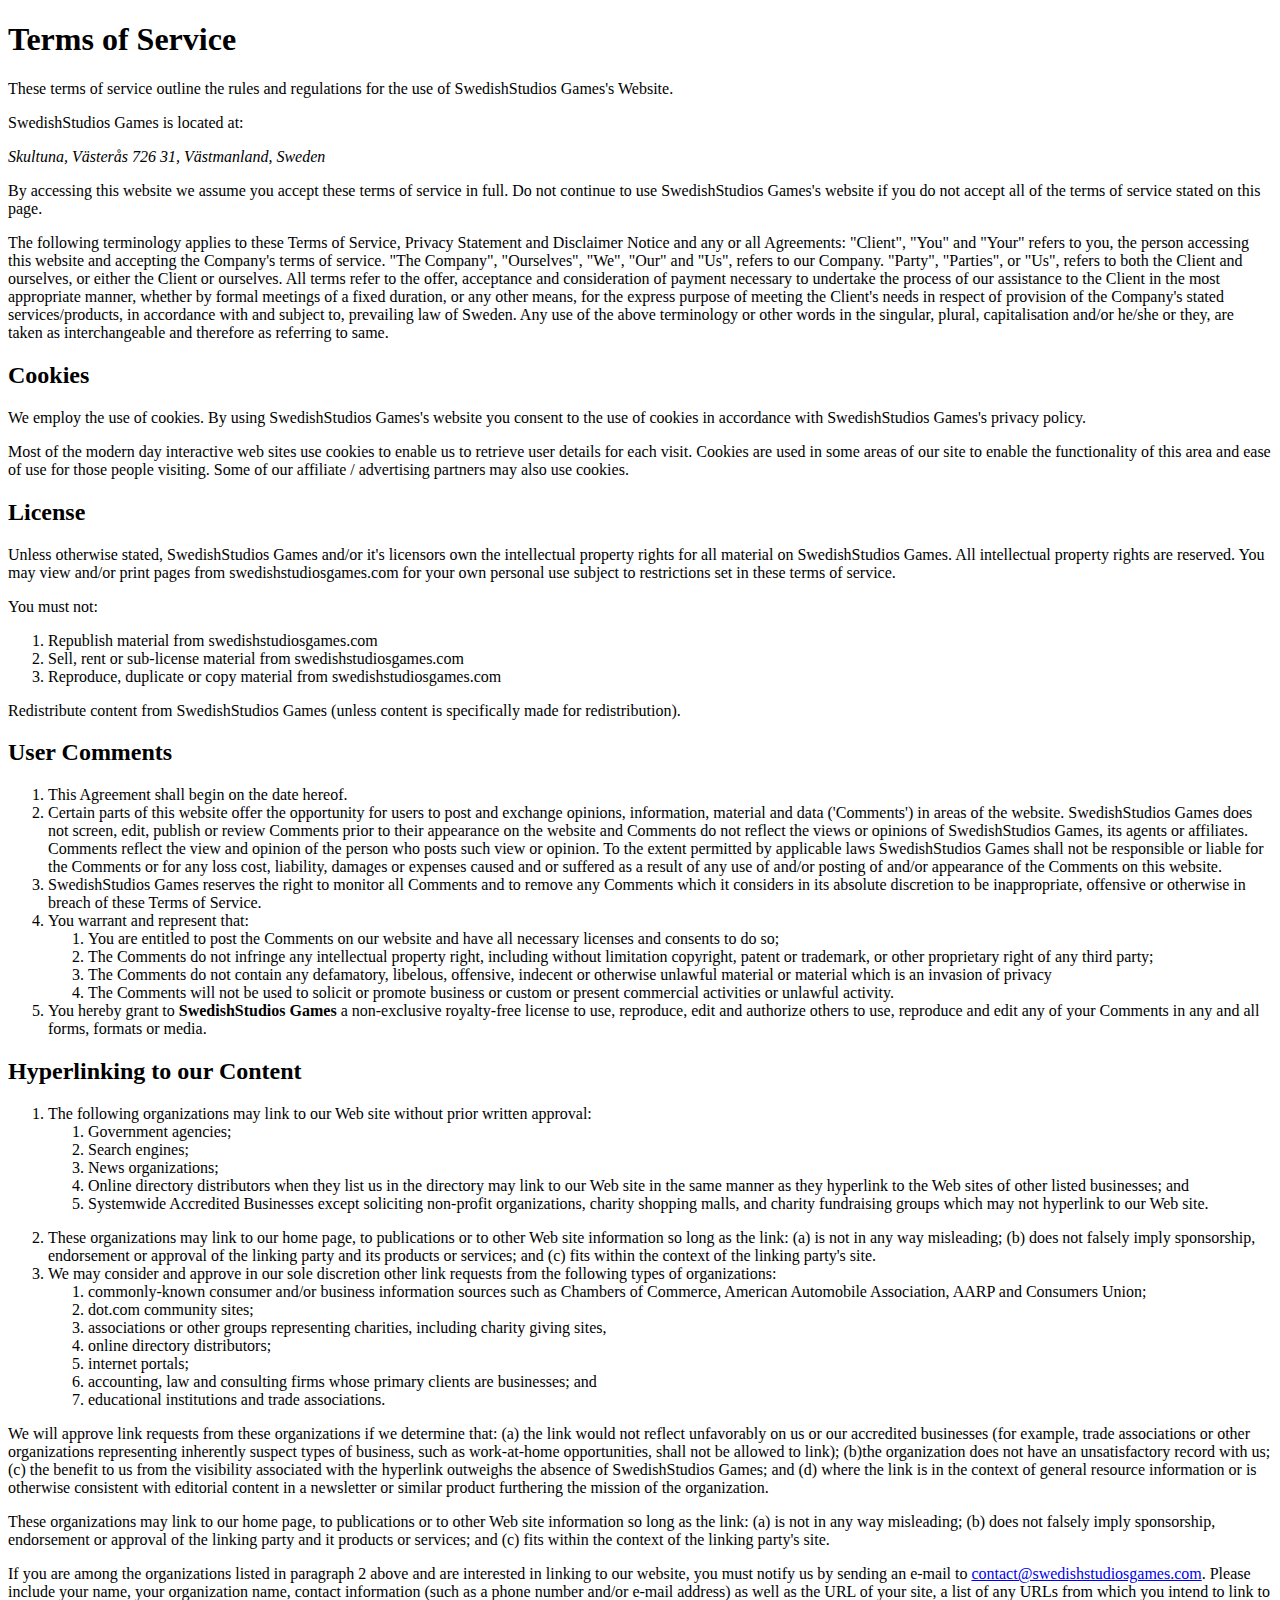
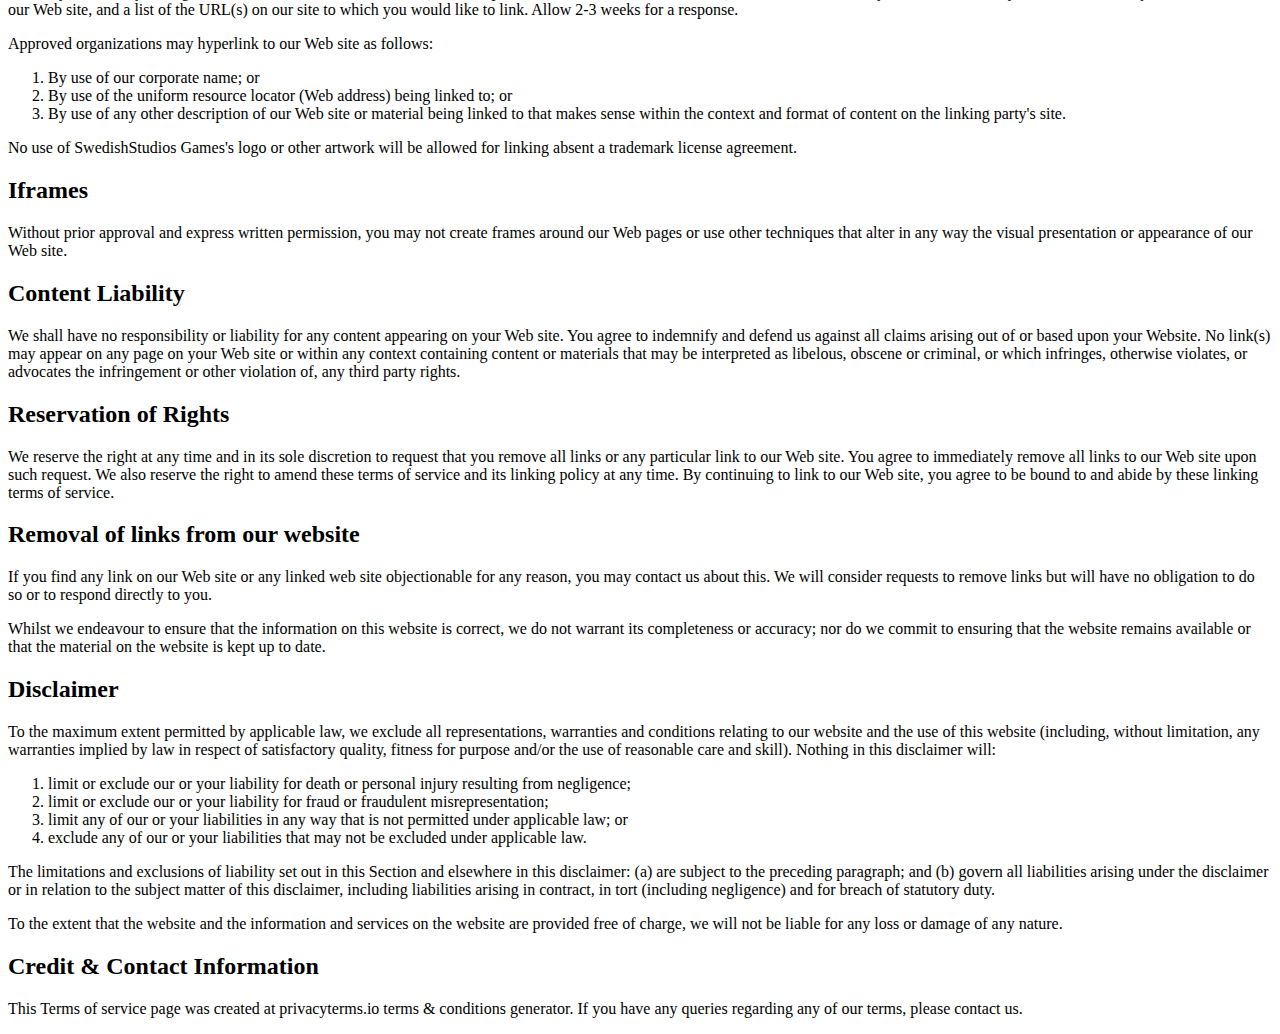
<file: tos.html>
<!doctype html>
<html lang="en-us">
  <head>
    <meta name="description"content="We're a video-game publisher.">
    <meta name="keywords"content="swedishstudios,games,gaming,swedish,sweden,studios,studio,download,dlc,forum,guide,support,minecraft,texture,resource,pack,windows,linux,ubuntu,lubuntu,arch,emulator,virtual,merchine,vm,ps4,playstation,driver,firmware,os,server,fedora,free,vmware,virualbox,gtav,mod,mods,">
    <link rel="stylesheet"type="text/css"href="https://root/lib/privacy.css">
    <link rel="icon"type="image/png"href="root/lib/assets/gfx/img/ico/favico/emblem/ssg-favico.png">
    <title>SwedishStudios&nbsp;Games&nbsp;-&nbsp;Terms&nbsp;of&nbsp;Service</title>
  </head>
  <body>
    <div id="ppap">
    <h1>Terms of Service</h1>
    <p>These terms of service outline the rules and regulations for the use of SwedishStudios Games's Website.</p>
    <p>SwedishStudios Games is located at:</p>
    <address>
    Skultuna, Västerås 726 31, Västmanland, Sweden
     </address>
    <p>By accessing this website we assume you accept these terms of service in full. Do not continue to use 
    SwedishStudios Games's website if you do not accept all of the terms of service stated on this page.</p>
    <p>The following terminology applies to these Terms of Service, Privacy Statement and Disclaimer Notice and 
    any or all Agreements: "Client", "You" and "Your" refers to you, the person accessing this website
    and accepting the Company's terms of service. "The Company", "Ourselves", "We", "Our" and "Us", refers
    to our Company. "Party", "Parties", or "Us", refers to both the Client and ourselves, or either the Client
    or ourselves. All terms refer to the offer, acceptance and consideration of payment necessary to undertake
    the process of our assistance to the Client in the most appropriate manner, whether by formal meetings
    of a fixed duration, or any other means, for the express purpose of meeting the Client's needs in respect
    of provision of the Company's stated services/products, in accordance with and subject to, prevailing law
    of Sweden. Any use of the above terminology or other words in the singular, plural,
    capitalisation and/or he/she or they, are taken as interchangeable and therefore as referring to same.</p>
    <h2>Cookies</h2>
    <p>We employ the use of cookies. By using SwedishStudios Games's website you consent to the use of cookies
    in accordance with SwedishStudios Games's privacy policy.</p>
    <p>Most of the modern day interactive web sites
    use cookies to enable us to retrieve user details for each visit. Cookies are used in some areas of our site
    to enable the functionality of this area and ease of use for those people visiting. Some of our
    affiliate / advertising partners may also use cookies.</p>
    <h2>License</h2>
    <p>Unless otherwise stated, SwedishStudios Games and/or it's licensors own the intellectual property rights for
    all material on SwedishStudios Games. All intellectual property rights are reserved. You may view and/or print
    pages from swedishstudiosgames.com for your own personal use subject to restrictions set in these terms of service.</p>
    <p>You must not:</p>
    <ol>
      <li>Republish material from swedishstudiosgames.com</li>
      <li>Sell, rent or sub-license material from swedishstudiosgames.com</li>
      <li>Reproduce, duplicate or copy material from swedishstudiosgames.com</li>
     </ol>
    <p>Redistribute content from SwedishStudios Games (unless content is specifically made for redistribution).</p>
    <h2>User Comments</h2>
    <ol>
      <li>This Agreement shall begin on the date hereof.</li>
      <li>Certain parts of this website offer the opportunity for users to post and exchange opinions, information,
      material and data ('Comments') in areas of the website. SwedishStudios Games does not screen, edit, publish
      or review Comments prior to their appearance on the website and Comments do not reflect the views or
      opinions of SwedishStudios Games, its agents or affiliates. Comments reflect the view and opinion of the
      person who posts such view or opinion. To the extent permitted by applicable laws SwedishStudios Games shall
      not be responsible or liable for the Comments or for any loss cost, liability, damages or expenses caused
      and or suffered as a result of any use of and/or posting of and/or appearance of the Comments on this
      website.</li>
      <li>SwedishStudios Games reserves the right to monitor all Comments and to remove any Comments which it considers
      in its absolute discretion to be inappropriate, offensive or otherwise in breach of these Terms of Service.</li>
      <li>You warrant and represent that:
        <ol>
          <li>You are entitled to post the Comments on our website and have all necessary licenses and consents to
                do so;</li>
          <li>The Comments do not infringe any intellectual property right, including without limitation copyright,
                patent or trademark, or other proprietary right of any third party;</li>
          <li>The Comments do not contain any defamatory, libelous, offensive, indecent or otherwise unlawful material
                or material which is an invasion of privacy</li>
          <li>The Comments will not be used to solicit or promote business or custom or present commercial activities
                or unlawful activity.</li>
       </ol>
     </li>
    <li>You hereby grant to <strong>SwedishStudios Games</strong> a non-exclusive royalty-free license to use, reproduce,
        edit and authorize others to use, reproduce and edit any of your Comments in any and all forms, formats
        or media.</li>
      </ol>
      <h2>Hyperlinking to our Content</h2>
      <ol>
     <li>The following organizations may link to our Web site without prior written approval:
       <ol>
         <li>Government agencies;</li>
         <li>Search engines;</li>
         <li>News organizations;</li>
         <li>Online directory distributors when they list us in the directory may link to our Web site in the same
         manner as they hyperlink to the Web sites of other listed businesses; and</li>
         <li>Systemwide Accredited Businesses except soliciting non-profit organizations, charity shopping malls,
         and charity fundraising groups which may not hyperlink to our Web site.</li>
        </ol>
      </li>
    </ol>
   <ol start="2">
     <li>These organizations may link to our home page, to publications or to other Web site information so long
        as the link: (a) is not in any way misleading; (b) does not falsely imply sponsorship, endorsement or
        approval of the linking party and its products or services; and (c) fits within the context of the linking
        party's site.
       </li>
      <li>We may consider and approve in our sole discretion other link requests from the following types of organizations:
        <ol>
          <li>commonly-known consumer and/or business information sources such as Chambers of Commerce, American
          Automobile Association, AARP and Consumers Union;</li>
          <li>dot.com community sites;</li>
          <li>associations or other groups representing charities, including charity giving sites,</li>
          <li>online directory distributors;</li>
          <li>internet portals;</li>
          <li>accounting, law and consulting firms whose primary clients are businesses; and</li>
          <li>educational institutions and trade associations.</li>
         </ol>
       </li>
     </ol>
    <p>We will approve link requests from these organizations if we determine that: (a) the link would not reflect
    unfavorably on us or our accredited businesses (for example, trade associations or other organizations
    representing inherently suspect types of business, such as work-at-home opportunities, shall not be allowed
    to link); (b)the organization does not have an unsatisfactory record with us; (c) the benefit to us from
    the visibility associated with the hyperlink outweighs the absence of SwedishStudios Games; and (d) where the
    link is in the context of general resource information or is otherwise consistent with editorial content
    in a newsletter or similar product furthering the mission of the organization.</p>
    <p>These organizations may link to our home page, to publications or to other Web site information so long as
    the link: (a) is not in any way misleading; (b) does not falsely imply sponsorship, endorsement or approval
    of the linking party and it products or services; and (c) fits within the context of the linking party's
    site.</p>
    <p>If you are among the organizations listed in paragraph 2 above and are interested in linking to our website,
    you must notify us by sending an e-mail to <a href="mailto:contact@swedishstudiosgames.com" title="send an email to contact@swedishstudiosgames.com">contact@swedishstudiosgames.com</a>.
    Please include your name, your organization name, contact information (such as a phone number and/or e-mail
    address) as well as the URL of your site, a list of any URLs from which you intend to link to our Web site,
    and a list of the URL(s) on our site to which you would like to link. Allow 2-3 weeks for a response.</p>
    <p>Approved organizations may hyperlink to our Web site as follows:</p>
     <ol>
       <li>By use of our corporate name; or</li>
       <li>By use of the uniform resource locator (Web address) being linked to; or</li>
       <li>By use of any other description of our Web site or material being linked to that makes sense within the
       context and format of content on the linking party's site.</li>
      </ol>
     <p>No use of SwedishStudios Games's logo or other artwork will be allowed for linking absent a trademark license
     agreement.</p>
     <h2>Iframes</h2>
     <p>Without prior approval and express written permission, you may not create frames around our Web pages or
     use other techniques that alter in any way the visual presentation or appearance of our Web site.</p>
     <h2>Content Liability</h2>
     <p>We shall have no responsibility or liability for any content appearing on your Web site. You agree to indemnify
     and defend us against all claims arising out of or based upon your Website. No link(s) may appear on any
     page on your Web site or within any context containing content or materials that may be interpreted as
     libelous, obscene or criminal, or which infringes, otherwise violates, or advocates the infringement or
     other violation of, any third party rights.</p>
     <h2>Reservation of Rights</h2>
     <p>We reserve the right at any time and in its sole discretion to request that you remove all links or any particular
     link to our Web site. You agree to immediately remove all links to our Web site upon such request. We also
     reserve the right to amend these terms of service and its linking policy at any time. By continuing
     to link to our Web site, you agree to be bound to and abide by these linking terms of service.</p>
     <h2>Removal of links from our website</h2>
     <p>If you find any link on our Web site or any linked web site objectionable for any reason, you may contact
     us about this. We will consider requests to remove links but will have no obligation to do so or to respond
     directly to you.</p>
     <p>Whilst we endeavour to ensure that the information on this website is correct, we do not warrant its completeness
     or accuracy; nor do we commit to ensuring that the website remains available or that the material on the
     website is kept up to date.</p>
     <h2>Disclaimer</h2>
     <p>To the maximum extent permitted by applicable law, we exclude all representations, warranties and conditions relating to our website and the use of this website (including, without limitation, any warranties implied by law in respect of satisfactory quality, fitness for purpose and/or the use of reasonable care and skill). Nothing in this disclaimer will:</p>
     <ol>
       <li>limit or exclude our or your liability for death or personal injury resulting from negligence;</li>
       <li>limit or exclude our or your liability for fraud or fraudulent misrepresentation;</li>
       <li>limit any of our or your liabilities in any way that is not permitted under applicable law; or</li>
       <li>exclude any of our or your liabilities that may not be excluded under applicable law.</li>
      </ol>
     <p>The limitations and exclusions of liability set out in this Section and elsewhere in this disclaimer: (a)
     are subject to the preceding paragraph; and (b) govern all liabilities arising under the disclaimer or
     in relation to the subject matter of this disclaimer, including liabilities arising in contract, in tort
     (including negligence) and for breach of statutory duty.</p>
     <p>To the extent that the website and the information and services on the website are provided free of charge,
     we will not be liable for any loss or damage of any nature.</p><h2>Credit &amp; Contact Information</h2>
     <p>This Terms of service page was created at <a style="color:inherit;text-decoration:none;cursor:text;" href="https://privacyterms.io/terms-conditions-generator/">privacyterms.io terms &amp; conditions generator</a>. If you have
     any queries regarding any of our terms, please contact us.</p>
    </div>
    </body>
  </html>
</file>
